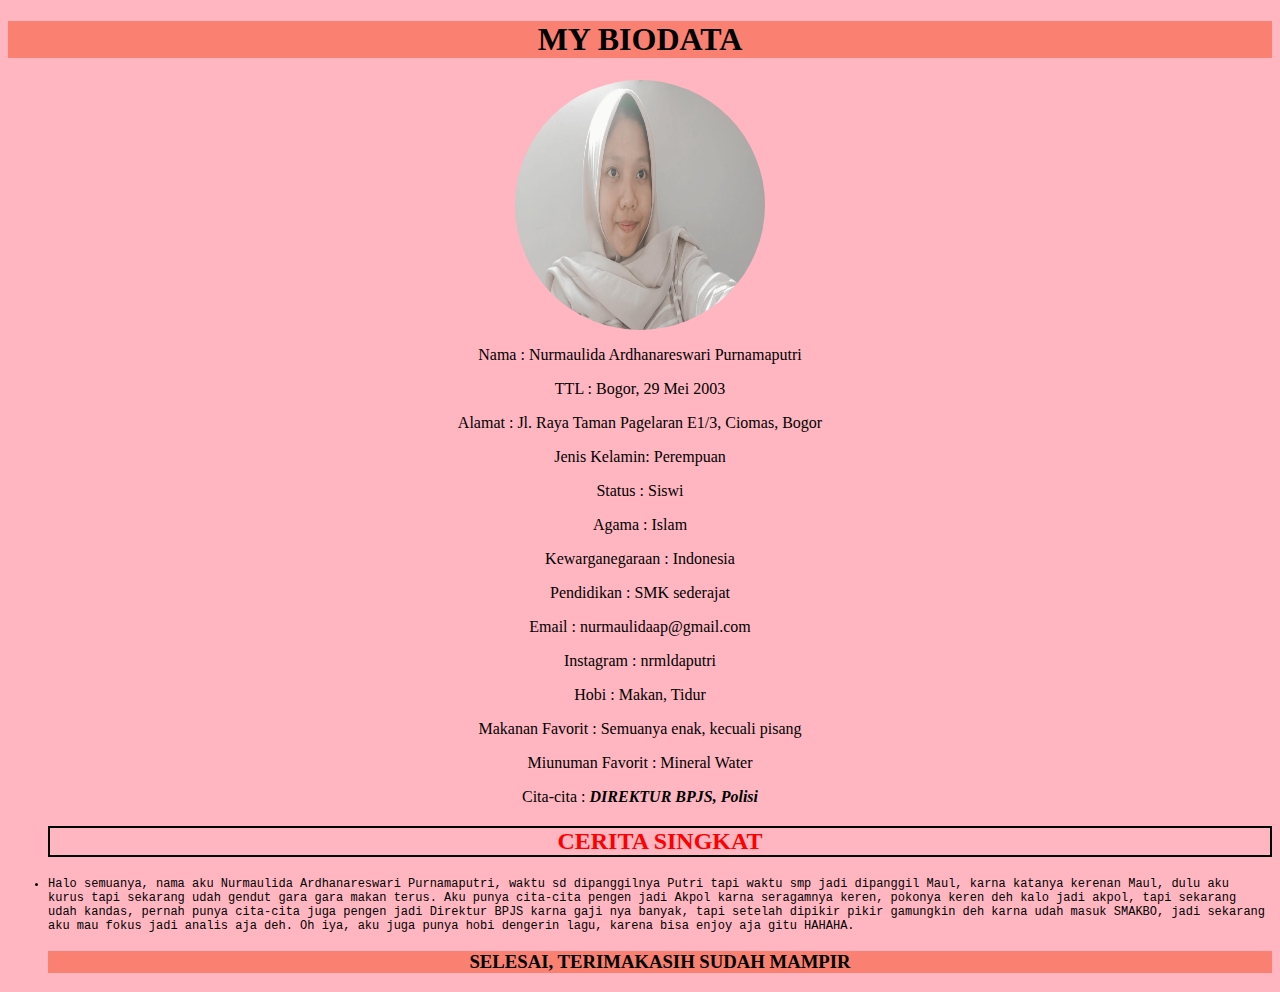
<file: index.html>
<!DOCTYPE html>
<html>
<head><center><h1>MY BIODATA</h1></center>
	<title></title>
	<head>
<link rel="stylesheet" type="text/css" href="index.css">
		<body style="background-image:url('bekgron.jpg');"></body>

		<CENTER><img src="foto maul.jpeg"width="500px"height="300px">
		<p> Nama : Nurmaulida Ardhanareswari Purnamaputri</p>
		<p> TTL : Bogor, 29 Mei 2003</p></CENTER>
		<p>Alamat : Jl. Raya Taman Pagelaran E1/3, Ciomas, Bogor</p>
		<p>Jenis Kelamin: Perempuan</p>
		<p>Status : Siswi</p>
		<p>Agama : Islam</p>
		<p>Kewarganegaraan : Indonesia</p>
		<p>Pendidikan : SMK sederajat</p>
		<p>Email : nurmaulidaap@gmail.com</p>
		<p>Instagram : nrmldaputri</p>
		<p>Hobi : Makan, Tidur</p></CENTER>
		<p>Makanan Favorit : Semuanya enak, kecuali pisang</p>
		<p>Miunuman Favorit : Mineral Water</p>
		<p>Cita-cita :  <strong><em> DIREKTUR BPJS, Polisi</em></strong></li><ul>
	<blockquote></blockquote></p>
	<CENTER><p><h2>CERITA SINGKAT</h2></p></CENTER>
	<body><li>Halo semuanya, nama aku Nurmaulida Ardhanareswari Purnamaputri, waktu sd dipanggilnya Putri tapi waktu smp jadi dipanggil Maul, karna katanya kerenan Maul, dulu aku kurus tapi sekarang udah gendut gara gara makan terus. Aku punya cita-cita pengen jadi Akpol karna seragamnya keren, pokonya keren deh kalo jadi akpol, tapi sekarang udah kandas, pernah punya cita-cita juga pengen jadi Direktur BPJS karna gaji nya banyak, tapi setelah dipikir pikir gamungkin deh karna udah masuk SMAKBO, jadi sekarang aku mau fokus jadi analis aja deh. Oh iya, aku juga punya hobi dengerin lagu, karena bisa enjoy aja gitu HAHAHA.</li></body>
	<p></p>
	<p></p>
	<CENTER><h3>SELESAI, TERIMAKASIH SUDAH MAMPIR</h3></p><CENTER>
</body>
</html>
</file>
<file: index.css>
h1{background-color: salmon;}
h3{background-color: salmon;}
h2{color: red ; border: 2px solid black}
p {font-style: 'strong'}
body {background-image: url('bekgron.jpg');}
img {
	width: 250px;
	height: 250px;
	border-radius: 50%;
	display:block;
	margin: auto;
}
li {font-family: monospace;}
li {font-size: 12px}
p {text-align: center;}
<li style='list-style-type: none;'><a href="index.css"></a><li>
</file>
